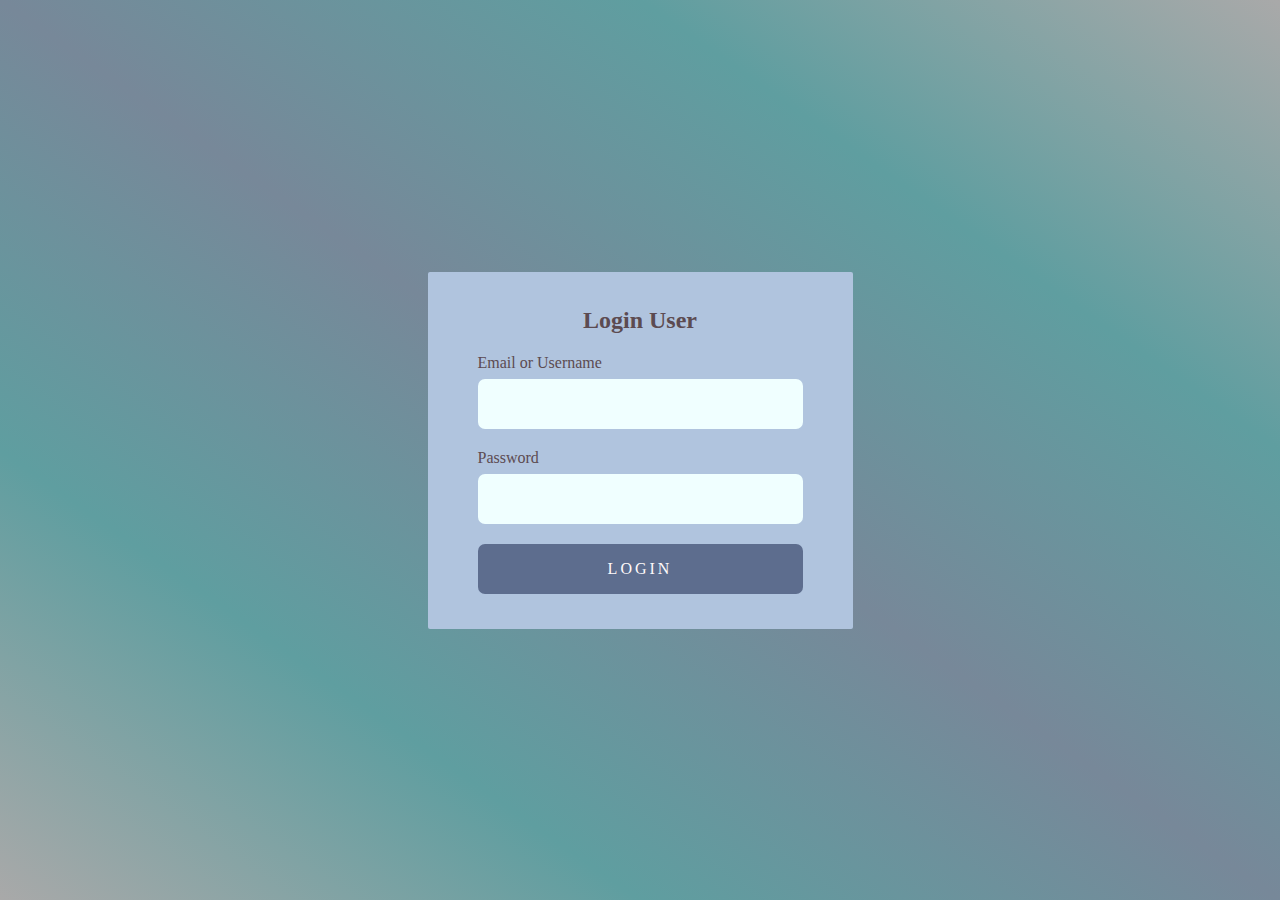
<file: formlogin/index.html>
<!DOCTYPE html>
<html lang="en">
<head>
    <meta charset="UTF-8">
    <meta http-equiv="X-UA-Compatible" content="IE=edge">
    <meta name="viewport" content="width=device-width, initial-scale=1.0">
    <title>deaaanh</title>
    <link rel="stylesheet" href="style.css">
    <script type="text/javascript" src="script.js"></script>
</head>
<body>
    <div class="wrapper">
        <div class="form">
            <div class="title">
                Login User
            </div>

            <form action="" method="post" id="submit_form">
                <div class="input_wrap">
                    <label for="input_text">Email or Username</label>
                    <div class="input_field">
                        <input type="text" class="input" id="input_text">
                    </div>
                </div>

                <div class="input_wrap">
                    <label for="input_password">Password</label>
                    <div class="input_field">
                        <input type="password" class="input" id="input_password">
                    </div>
                </div>

                <div class="input_wrap">
                    <span class="error_msg">Username atau Password salah, ulangi lagi.</span>
                    <input type="submit" value="Login" class="btn" id="login_btn">
                </div>
            </form>
        </div>
    </div>

    <script>
        var input_text = document.querySelector('#input_text');
        var input_password = document.querySelector("#input_password");
        var error_msg = document.querySelector(".error_msg");
        var form = document.querySelector("#submit_form");

        form.addEventListener("submit", function (e) {
            e.preventDefault();

            if(input_text.value.length < 1) {
                error_msg.style.display = "inline-block";
                input_text.style.border = "1px solid #f74040";
                return false;
            }

            if (input_password.value.length<1){
                error_msg.style.display="inline-block";
                input_password.style.border="1px solid #f74040";
                return false;
            }

            error_msg.style.display="none";
            alert("Login Successfully");
        });

        var input_fields = document.querySelectorAll(".input");

        input_fields.forEach(function (input_item) {
            input_item.addEventListener("input", function () {
                if (input_item.value.length > 0) {
                    input_item.style.border = "1px solid #1dbf73";
                } else {
                    input_item.style.border = "1px solid #f74040";
                }
            })
        })
    </script>

</body>
</html>
</file>
<file: formlogin/style.css>
*{
    margin: 0;
    padding: 0;
    box-sizing: border-box;
    font-family: "jost,sans-serif";
    outline: none;
    color:#5c4b51;
}

body{
    background-image: linear-gradient(to right top, #A9A9A9, #5F9EA0, #778899, #5F9EA0, #A9A9A9);
}

.wrapper {
    min-height: 100vb;
    display: flex;
    justify-content: center;
    align-items: center;
}

.form{
    width: 425px;
    height: auto;
    background: #B0C4DE;
    padding: 35px 50px;
    border-radius: 2px;
}

.form .title {
    text-align: center;
    margin-bottom: 20px;
    font-weight: 700;
    font-size: 24px;
}

.form .input_wrap {
    margin-bottom: 20px;
    width: 325px;
    position: relative;
}

.form .input_wrap:last-child {
    margin-bottom: 0;
}

.form .input_wrap label {
    display: block;
    margin-bottom: 7px;
}

.form .input_wrap input {
    padding: 15px;
    width: 100%;
    border: 1px solid transparent;
    font-size: 16px;
    border-radius: 7px;
}


.form .input_wrap .input {
    background: #F0FFFF;
    padding-right: 35px;
}

.form .input_wrap .input:focus{
    border-color: #708090;
}

.form .input_wrap .input_field{
    position: relative;
}

.form .input_wrap .error_msg {
    font-size: 15px;
    margin-bottom: 5px;
    color: #FF0000;
    display: none;
}

.form .input_wrap .btn {
    text-transform: uppercase;
    letter-spacing: 3px;
    color: #FFFAFA;
    background-color: #5D6D8E;
    cursor : pointer;
}
</file>
